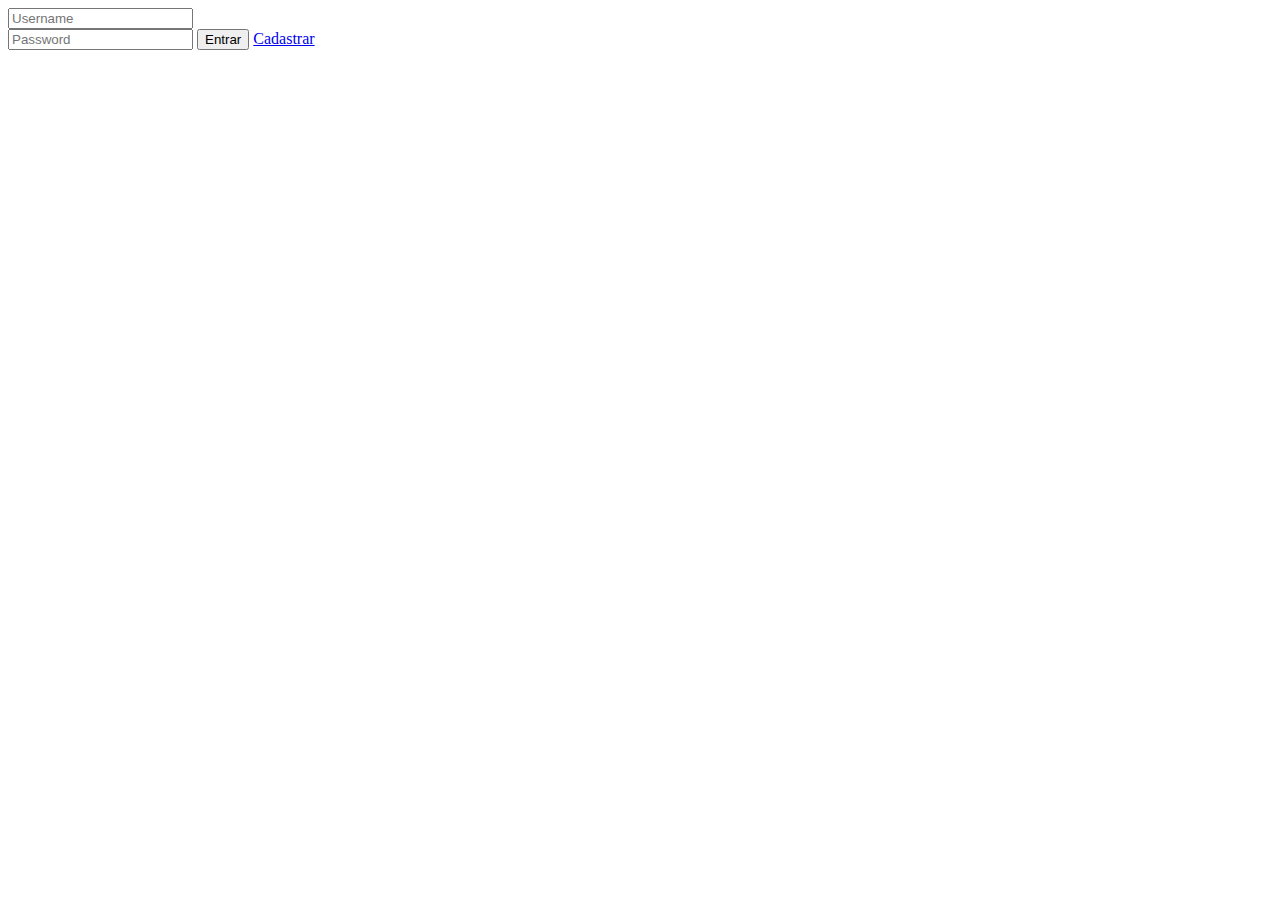
<file: src/main/resources/static/index.html>
<!DOCTYPE html>
<html lang="pt-br" xmlns="http://www.w3.org/1999/html">
<head>
    <meta charset="UTF-8">
    <title>Login</title>
</head>
<body>
<form action="/login" method="post">
    <input type = "text" placeholder="Username" name = "username"><br>
    <input type = "password" placeholder="Password" name = "password">
    <button type = "submit">Entrar</button>
    <a href="cadastro.html">Cadastrar</a>
</form>
</body>
</html>
</file>
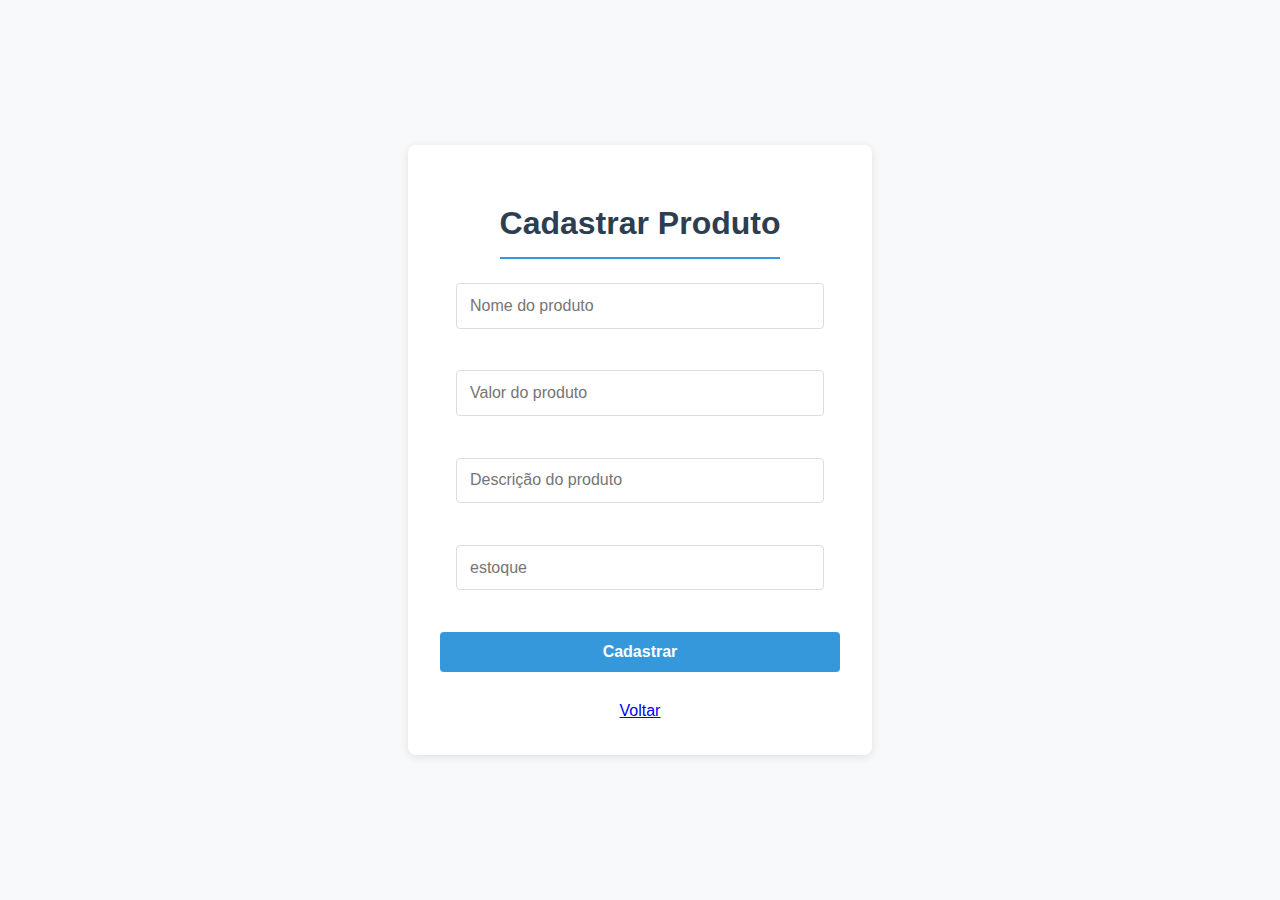
<file: src/main/resources/static/cadastrarProduto.html>
<!doctype html>
<html lang="pt-br">
<head>
    <meta charset="UTF-8">
    <meta name="viewport" content="width=device-width, initial-scale=1">
    <title>Cadastrar Produto</title>
    <link rel="stylesheet" href="styles/cadastrarProduto.css">
</head>
<body>


<form action="/cadastrarProduto" method="post">
<h1>Cadastrar Produto</h1>
    <input type="text" name="nome" placeholder="Nome do produto" id="nome"><br>
    <input type="number" name="valor" placeholder="Valor do produto" id="valor"><br>
    <input type="text" name="descricao" placeholder="Descrição do produto" id="descricao"><br>
    <input type="number" name="estoque" placeholder="estoque" id="estoque"><br>
    <button type="submit" value="Cadastrar">Cadastrar</button><br>
<a href="logistaDashboard">Voltar</a>

</form>
</body>
</html>
</file>
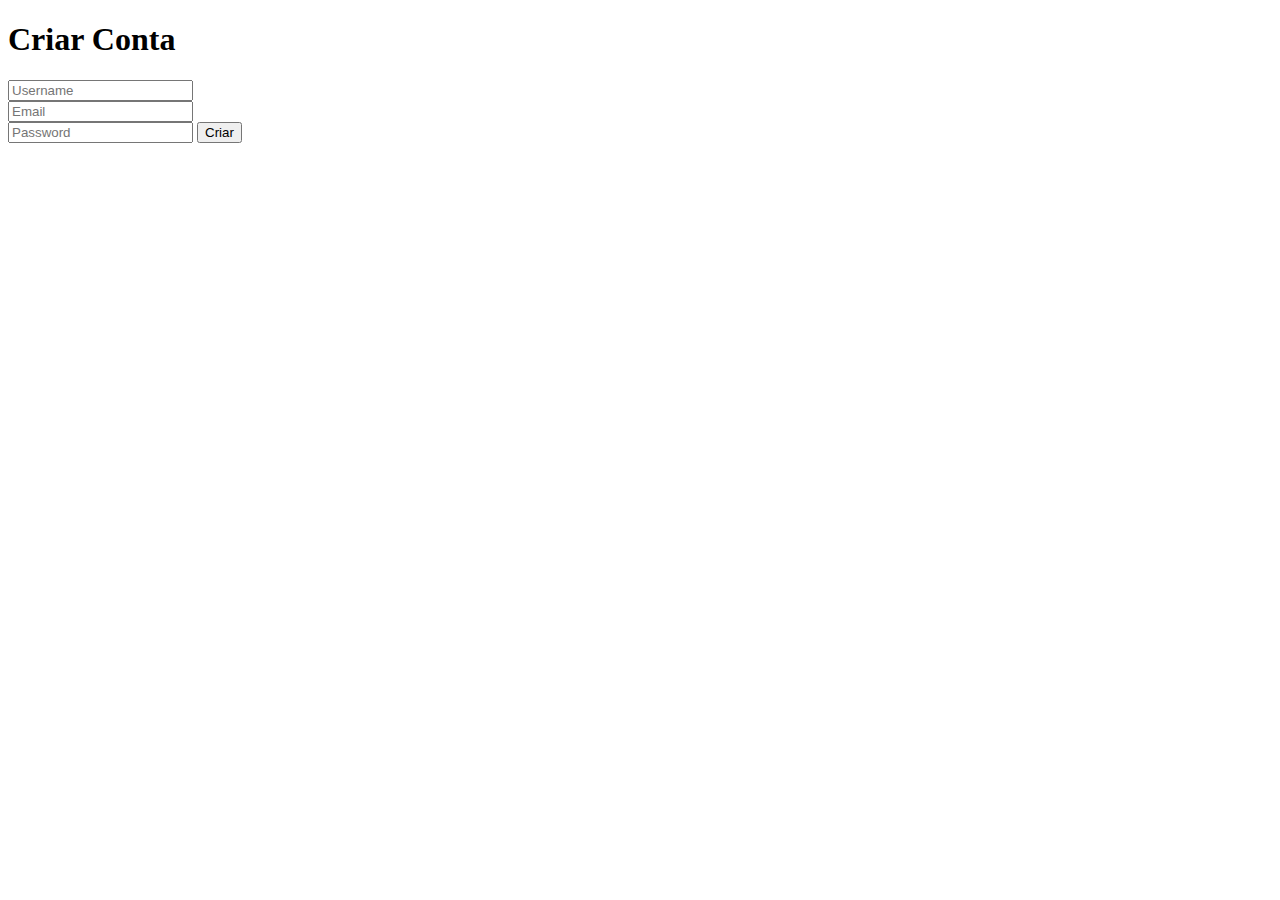
<file: src/main/resources/static/cadastro.html>
<!DOCTYPE html>
<html lang="pt-br" xmlns="http://www.w3.org/1999/html">
<head>
    <meta charset="UTF-8">
    <title>Login</title>
</head>
<body>
<form action="/register" method="post">
    <h1>Criar Conta</h1>
    <input type = "text" placeholder="Username" name = "username"><br>
    <input type = "text" placeholder="Email" name = "email"><br>
    <input type = "password" placeholder="Password" name = "password">
    <button type = "submit">Criar</button>
</form>
</body>
</html>
</file>
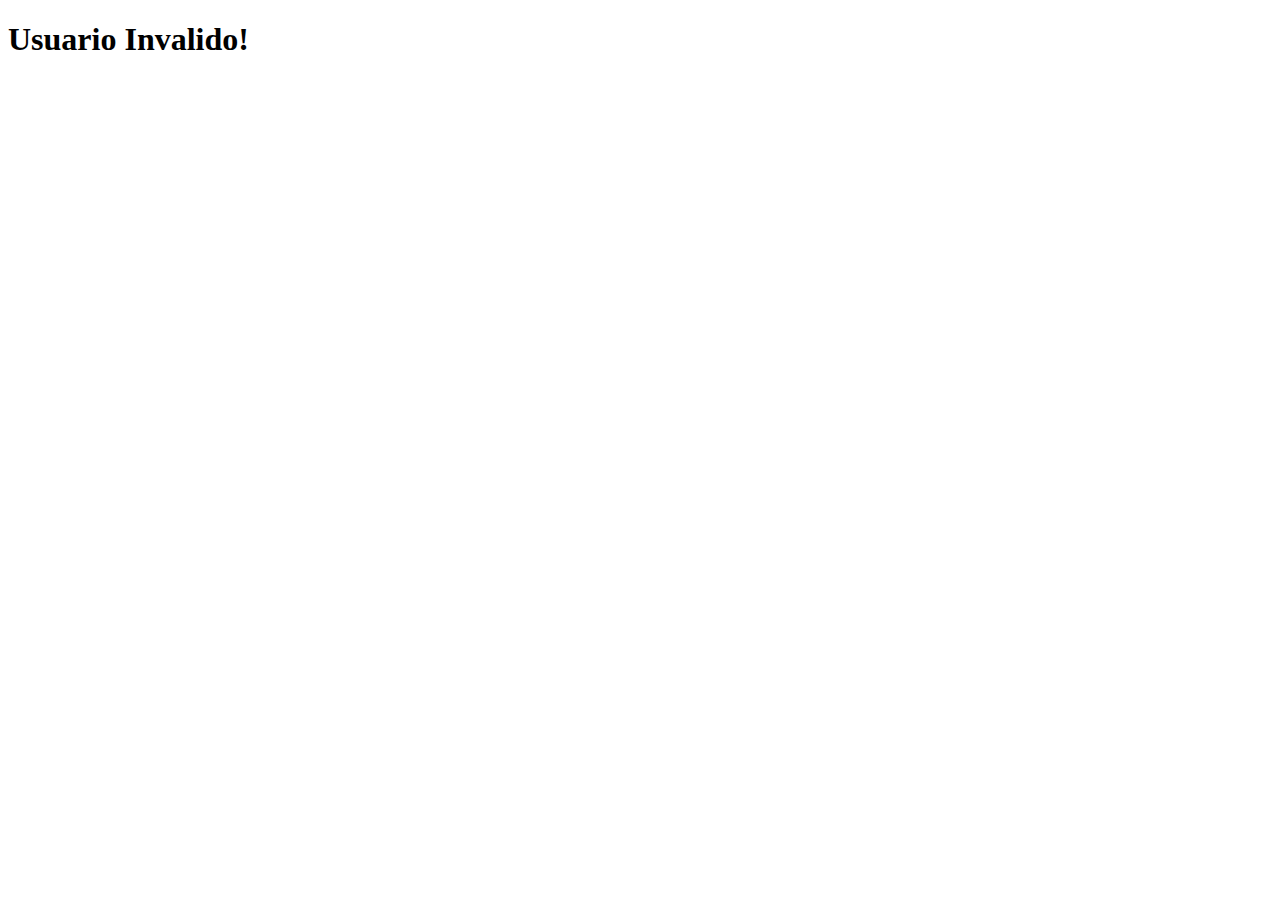
<file: src/main/resources/static/userInvalid.html>
<!DOCTYPE html>
<html lang="pt-br" xmlns="http://www.w3.org/1999/html">
<head>
    <meta charset="UTF-8">
    <title>Login</title>
</head>
<body>
<h1>Usuario Invalido!</h1>
<a href="http://localhost:8080/"></a>
</body>
</html>
</file>
<file: src/main/resources/static/styles/cadastrarProduto.css>
/* styles/style-main.css */

body {
    font-family: 'Segoe UI', sans-serif;
    background: #f8f9fa;
    color: #333;
    line-height: 1.6;
    padding: 0;
    margin: 0;
    display: flex;
    justify-content: center;
    align-items: center;
    min-height: 100vh;
    margin: 0;
}

form {
    background: white;
    display: flex;
    flex-direction: column;
    padding: 2rem;
    border-radius: 8px;
    box-shadow: 0 2px 10px rgba(0,0,0,0.1);
    width: 100%;
    max-width: 400px;
    justify-content: center;
    align-items: center;
}

h1 {
    color: #2c3e50;
    text-align: center;
    margin-bottom: 1.5rem;
    padding-bottom: 0.5rem;
    border-bottom: 2px solid #3498db;
}

input {
    width:85%;
    padding: 0.8rem;
    margin-bottom: 1rem;
    border: 1px solid #ddd;
    border-radius: 4px;
    font-size: 1rem;
}

input:focus {
    border-color: #3498db;
    outline: none;
    box-shadow: 0 0 0 2px rgba(52, 152, 219, 0.2);
}

button {
    width: 100%;
    background: #3498db;
    color: white;
    border: none;
    padding: 0.7rem;
    font-size: 1rem;
    font-weight: bold;
    border-radius: 4px;
    cursor: pointer;
    transition: background 0.3s;
}

button:hover {
    background: #2980b9;
}
</file>
